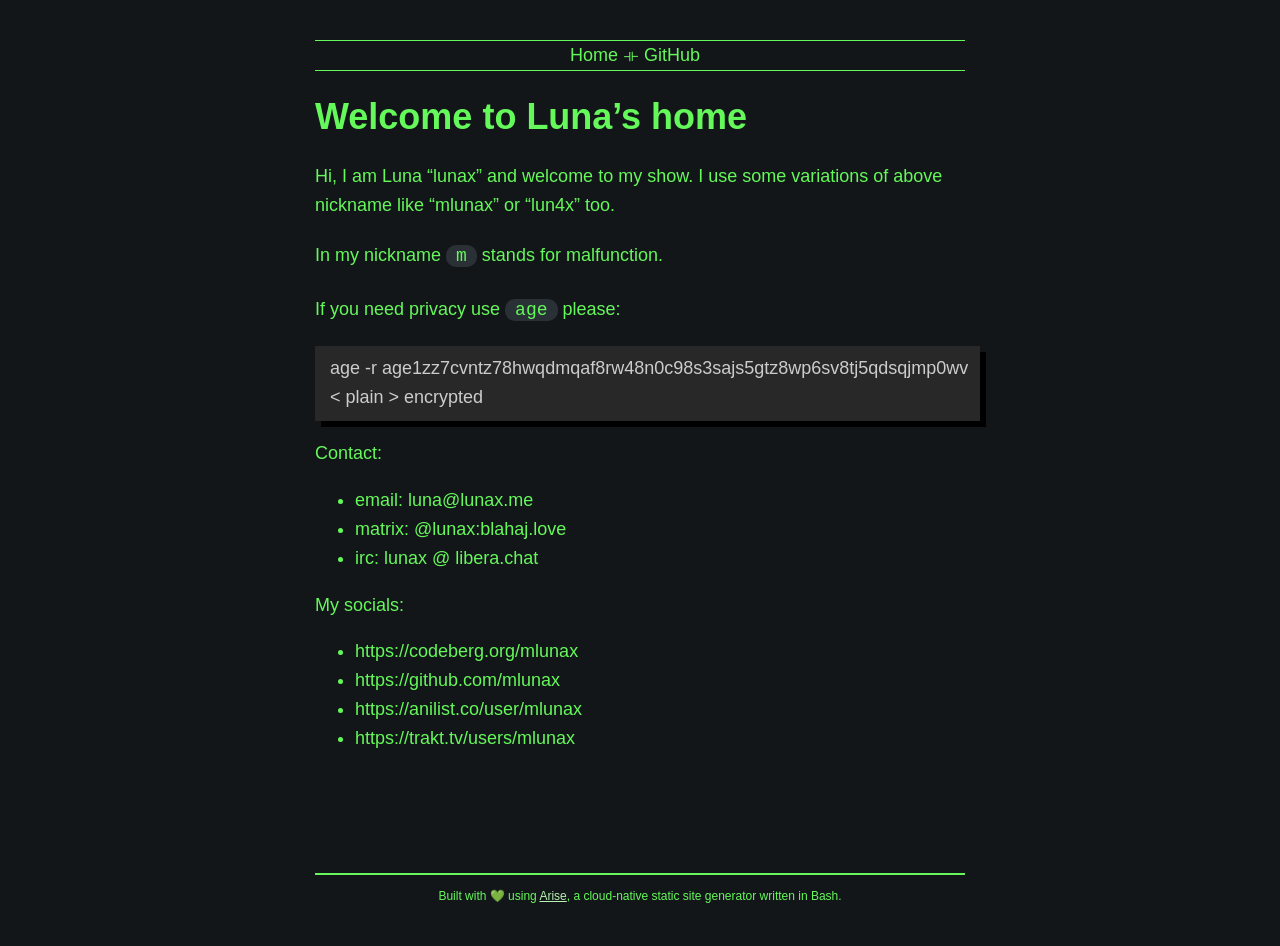
<file: index.html>
<!doctype html>

<html lang="en">
<head>
        <!-- Basic Metadata -->
        <meta charset="utf-8" />
        <meta name="HandheldFriendly" content="True" />
        <meta name="generator" content="Arise" />

        <title>lunax&#39;s about page · mlunax</title>
        <meta name="description" content="Luna&#39;s homepage">
        <meta name="author" content="Luna">
        <!-- End Basic Metadata -->

        <!-- OpenGraph Metadata -->
        <meta property="og:site_name" content="mlunax" />
        <meta property="og:type" content="article" />
        <meta property="og:title" content="lunax&#39;s about page · mlunax" />
        <meta property="og:description" content="Luna&#39;s homepage" />
        <meta property="og:url" content="https://lunax.me/" />
        <meta property="og:image" content="https://lunax.me/" />
        <meta property="article:published_time" content="2024-09-06" />
        <meta property="article:modified_time" content="2024-09-06" />
        <!-- End OpenGraph Metadata -->
    
        <!-- Twitter Metadata -->
        <meta name="twitter:card" content="summary_large_image" />
        <meta name="twitter:title" content="lunax&#39;s about page · mlunax" />
        <meta name="twitter:description" content="Luna&#39;s homepage" />
        <meta name="twitter:url" content="https://lunax.me/" />
        <meta name="twitter:image" content="https://lunax.me/" />
        <!-- End Twitter Metadata -->

        <!-- Favicon -->
        <link rel="apple-touch-icon" sizes="180x180" href="/config/favicon/apple-touch-icon.png">
        <link rel="icon" type="image/png" sizes="32x32" href="/config/favicon/favicon-32x32.png">
        <link rel="icon" type="image/png" sizes="16x16" href="/config/favicon/favicon-16x16.png">
        <link rel="manifest" href="/config/favicon/site.webmanifest">
        <link rel="mask-icon" href="/config/favicon/safari-pinned-tab.svg" color="#5bbad5">
        <link rel="shortcut icon" href="/config/favicon/favicon.ico">
        <meta name="msapplication-TileColor" content="#00aba9">
        <meta name="msapplication-config" content="/config/favicon/browserconfig.xml">
        <meta name="theme-color" content="#ffffff">
        <!-- End Favicon -->

        <!-- Styesheet+Logo -->
        <style>
                html * {font-family:monospace,sans-serif;} 
                body {background-color:#121619;margin:40px auto;max-width:650px;padding:0 10px;color:#65f85a;}
                a {color:#b8f1b4;}
                hr {color:#65f85a;}
                .topbar a {color:#65f85a;}
        </style>
        <link rel="stylesheet" href="/config/main.css"> 
        <!--<div class="logo"><a href="/"><img src="/config/logo.png" /></a></div>-->
        <!-- End Styles+Logo -->

        <!-- Navigation -->
        <nav class="topbar">
                <a href="/">Home</a> ⟛  <a href="https://github.com/mlunax">GitHub</a>
<!--<a href="/posts">Posts</a>-->
        </nav>
        <!-- End Navigation -->
</head>

<body>
<h1 id="welcome-to-lunas-home">Welcome to Luna’s home</h1>
<p>Hi, I am Luna “lunax” and welcome to my show. I use some variations
of above nickname like “mlunax” or “lun4x” too.</p>
<p>In my nickname <code>m</code> stands for malfunction.</p>
<p>If you need privacy use <code>age</code> please:</p>
<p><bcode> age -r
age1zz7cvntz78hwqdmqaf8rw48n0c98s3sajs5gtz8wp6sv8tj5qdsqjmp0wv &lt;
plain &gt; encrypted </bcode></p>
<p>Contact:</p>
<ul>
<li>email: luna@lunax.me<br />
</li>
<li>matrix: <span class="citation"
data-cites="lunax:blahaj.love">@lunax:blahaj.love</span></li>
<li>irc: lunax @ libera.chat</li>
</ul>
<p>My socials:</p>
<ul>
<li>https://codeberg.org/mlunax<br />
</li>
<li>https://github.com/mlunax<br />
</li>
<li>https://anilist.co/user/mlunax<br />
</li>
<li>https://trakt.tv/users/mlunax</li>
</ul>

        <!-- Page Footer -->
        <div class="footer">
                <!--<p>Copyleft &copy 2023 <a href="https://spectrasecu.re">Spectra Secure</a> • All wrongs reserved</p>-->
                <p>Built with 💚 using <a href="https://github.com/spectrasecure/arise">Arise</a>, a cloud-native static site generator written in Bash.</p>
        </div>
        <!-- End Page Footer -->

</body>
</html>
</file>
<file: config/main.css>
/*** Core page styles to set the primary colours and styles to be inherited by everything else ***/

/* Core Styling */
html * {
    font-family: sans-serif;
}
body {
    margin: 40px auto;
    max-width: 650px;
    line-height: 1.6;
    font-size: 18px;
    color: #65f85a;
    background-color: #121619;
    padding: 0 10px;
}
/********************************/
/********************************/

/*** Post styling. This section is for defining markup classes to make it easier to write prettier posts. ***/

img {
    max-width: 100%;
    max-height: 100%;
    margin-top: 20px;
    margin-bottom: 20px;
    border-radius: 16px;
    margin-left: auto;
    margin-right: auto;
    display: block;
}

code {
    background-color: #293137;
    border-radius: 10px;
    padding: 1px 10px;
    line-height: 2em;
    color: #65f85a;
    font-family: monospace;
}

bcode {
    display: block;
    background-color: #282828;
    color: #ccc;
    width: 100%;
    padding: 8px 0px 10px 15px;
    margin: 10px 0;
    /*white-space: pre;*/
    box-shadow: 6px 6px #000;
    overflow-x: auto;
}

pre {
    overflow-x: auto;
    white-space: pre-wrap;
    white-space: -moz-pre-wrap;
    white-space: -pre-wrap;
    white-space: -o-pre-wrap;
    word-wrap: break-word;
}

blockquote {
    border-left: 1px solid #65f85a;
    display: block;
    margin-top: 1em;
    margin-bottom: 1em;
    margin-left: 30px;
    padding-left: 10px;
    margin-right: 40px;
    font-style: italic;
    color: #46ab3e;
}

hr {
    color: #65f85a;
    margin-left: auto;
    margin-right: auto;
    max-width: 300px;
}

#endline {
    /* Special kind of <hr> for spacing out footnotes from the rest of a post */
    color: #65f85a;
    margin-left: auto;
    margin-right: auto;
    max-width: 300px;
    margin-top: 80px;
}

a {
    color: #b8f1b4;
}

h1 {
    line-height: 1.2;
}

h2,
h3 {
    padding-top: 24px;
    line-height: 1.2;
}

/* Style for inline dates. These are configured via a separate include file in /config/content_header.html. See notes on Arise page creation for more details. */
.date {
    padding-bottom: 0;
    margin-bottom: 0;
    font-size: 14px;
}

@media screen and (max-width: 900px) {
    .date {
        text-align: right;
    }
}
@media screen and (min-width: 901px) {
    .date {
        float: right;
        margin-left: 30px;
    }
}

/********************************/
/********************************/

/*** Modular component styles. Includes styling for the headers, navigation controls, and footer. ***/

/* Site logo. Styled to responsively move to either left or be centred, depending if the page is being viewed on desktop or mobile respectively. */
.logo {
    margin-bottom: 20px;
    text-align: center;
}

/* Navbar styling. */
.topbar {
    padding-right: 10px;
    border-top: 1px solid #65f85a;
    border-bottom: 1px solid #65f85a;
    margin-bottom: 20px;
    text-align: center;
}
.topbar a {
    color: #65f85a;
    text-decoration: none;
}

/* Site footer styling */
.footer {
    border-top: 2px solid #65f85a;
    font-size: 12px;
    margin-top: 120px;
    text-align: center;
}

/********************************/
/********************************/

/*** Other misc garbage ***/

/* Arise Index Style */
.arise-toc-td {
    border-width: 1px;
    border-color: #65f85a;
    border-top-style: solid;
    text-align: center;
    padding-right: 10px;
    padding-bottom: 5px;
}
.arise-toc-th {
    padding-bottom: 20px;
    border-bottom: 1px;
    border-bottom-style: solid;
}
</file>
